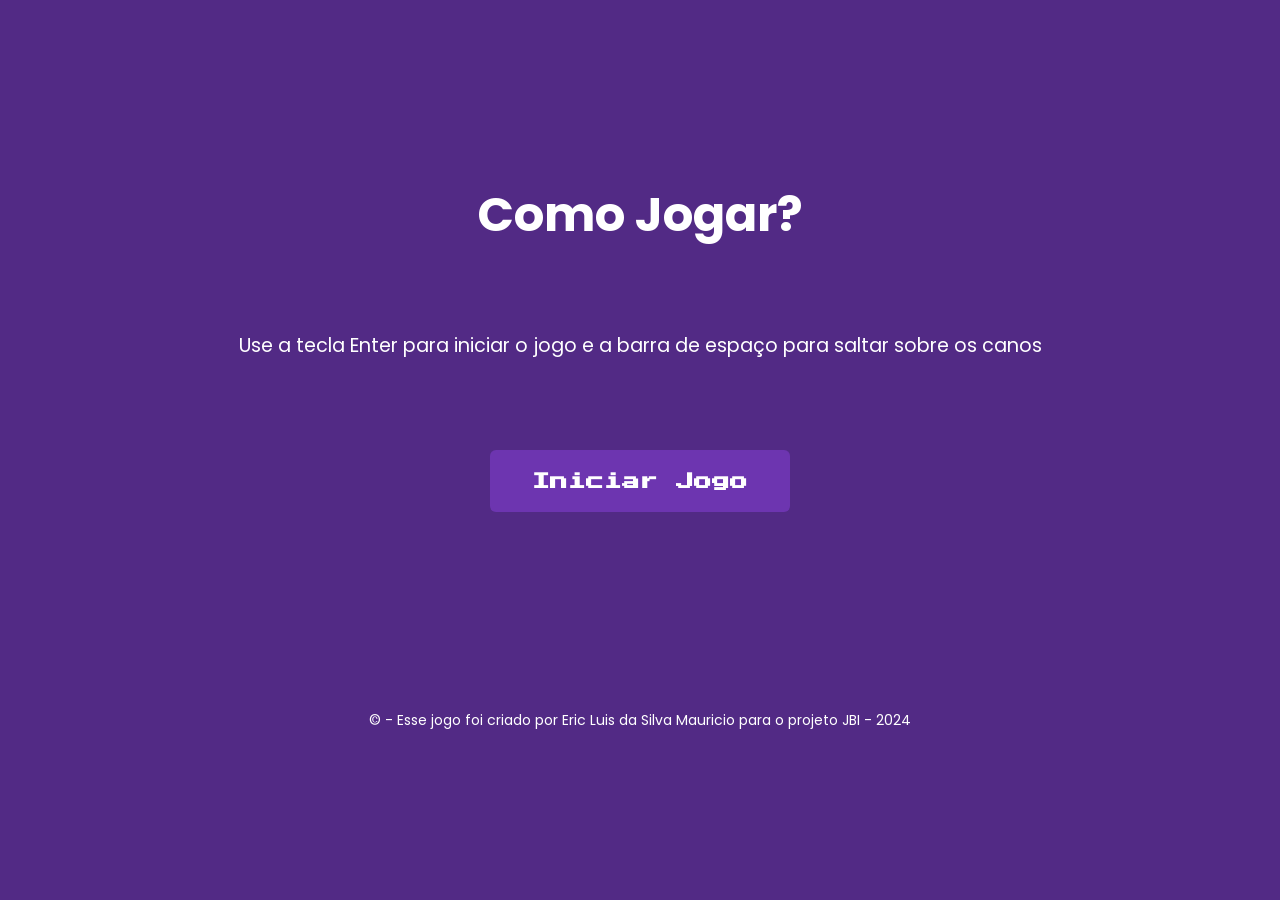
<file: index.html>
<!DOCTYPE html>
<html lang="pt-BR">

<head>
  <meta charset="UTF-8">
  <link rel="stylesheet" href="css/style.css">
  <meta http-equiv="X-UA-Compatible" content="IE=edge">
  <meta name="viewport" content="width=device-width, initial-scale=1.0">
  <title>Duke Dash</title>
  <link rel="shortcut icon" href="img/favicon.ico" type="image/x-icon">
</head>

<body>

  <div class="tutorial">
    <h1>Como Jogar?</h1>
    <p>Use a tecla Enter para iniciar o jogo e a barra de espaço para saltar sobre os canos</p>
    <button onclick="startGame()">Iniciar Jogo</button>
    <p class="copy">&copy; - Esse jogo foi criado por Eric Luis da Silva Mauricio para o projeto JBI - 2024 </p>

  </div>
  <div class="game">
    <div class="score">Score: <p class="points" style="z-index: 1;"></p>
    </div>
    <div class="coin_container"></div>
    <div class="logo">
      <img src="img/logo.png" alt="Logo Mario" class="logoMario">
    </div>
    <img class="mario" src="img/girl.gif" alt="mario">
    <img class="pipe" src="img/cano.png" alt="cano">
    <img class="clouds" src="img/clouds.png" alt="nuvem">
    <button class="start" onclick="startGame(), updateScore()">Iniciar</button>
  </div>

  <div class="game-over">
    <h1>Game Over</h1><button onclick="restartGame()">Reiniciar</button>
  </div>

</body>
<script src="app.js"></script>

</html>
</file>
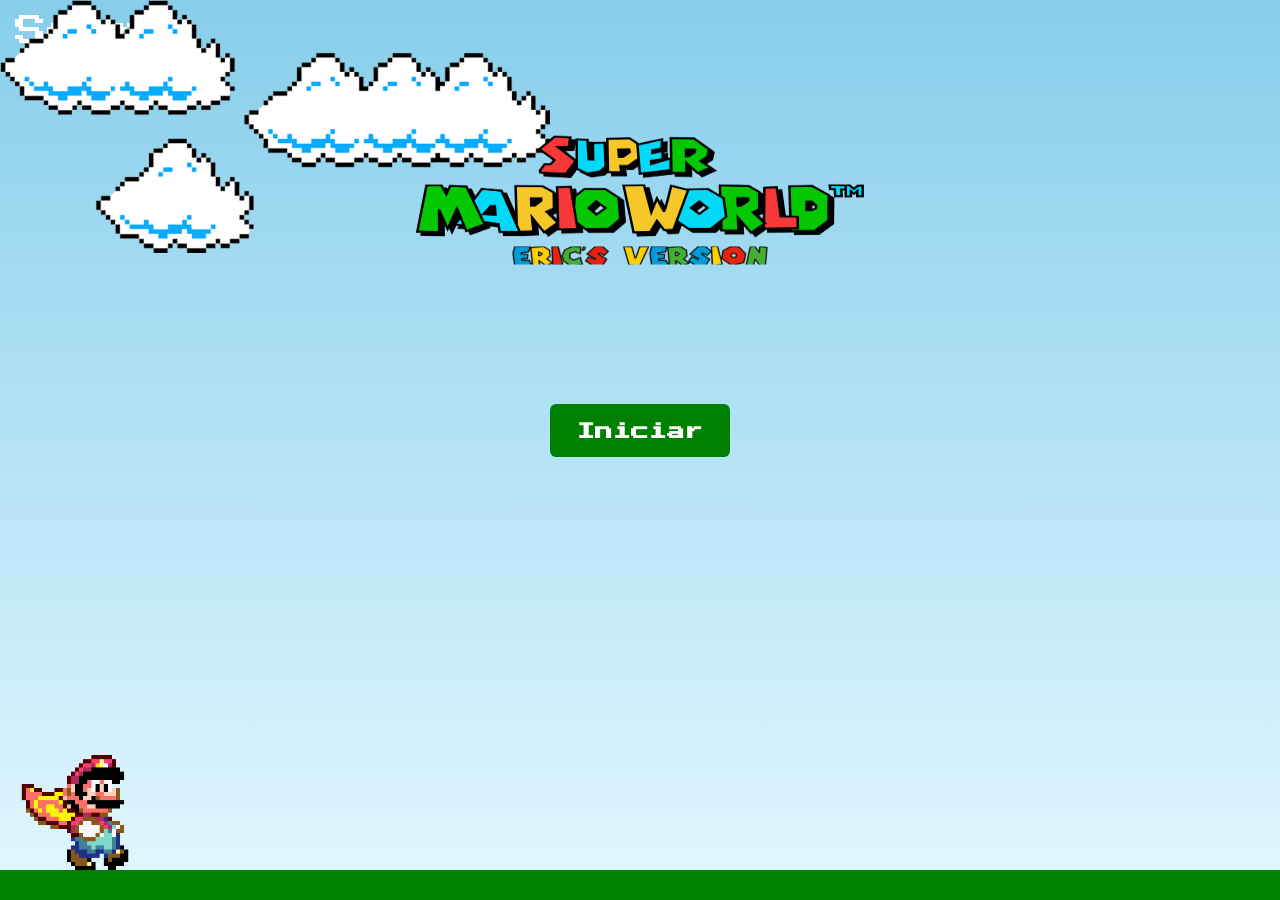
<file: JBI-Game/index.html>
<!DOCTYPE html>
<html lang="pt-BR">

<head>
  <meta charset="UTF-8">
  <link rel="stylesheet" href="css/style.css">
  <meta http-equiv="X-UA-Compatible" content="IE=edge">
  <meta name="viewport" content="width=device-width, initial-scale=1.0">
  <title>Mario</title>
  <link rel="shortcut icon" href="img/favicon.ico" type="image/x-icon">
</head>

<body>
  <div class="game">
    <div class="score" style="z-index: 1;">Score: <p class="points" style="z-index: 1;"></p>
    </div>
    <div class="logo">
      <img src="img/logo.png" alt="Logo Mario" class="logoMario">
    </div>
    <img class="mario" src="img/mario.gif" alt="mario">
    <img class="pipe" src="img/pipe.png" alt="cano">
    <img class="clouds" src="img/clouds.png" alt="nuvem">
    <button class="start" onclick="startGame(), updateScore()">Iniciar</button>
  </div>

  <div class="game-over">
    <h1>Game Over</h1><button onclick="restartGame()">Reiniciar</button>
  </div>
</body>
<script src="app.js"></script>

</html>
</file>
<file: css/style.css>
@import url("https://fonts.googleapis.com/css2?family=Press+Start+2P&display=swap");
@import url('https://fonts.googleapis.com/css2?family=Poppins:ital,wght@0,100;0,200;0,300;0,400;0,500;0,600;0,700;0,800;0,900;1,100;1,200;1,300;1,400;1,500;1,600;1,700;1,800;1,900&display=swap');

:root{
  --purple: #6D35B0;
}

* {
  margin: 0;
  padding: 0;
  box-sizing: border-box;
}

.game {
  width: 100%;
  height: 100vh;
  border-bottom: 30px solid rgba(1, 63, 1, 0.774);
  margin: 0 auto;
  position: relative;
  overflow: hidden;
  background: linear-gradient(#2e7c9b, #e0f6ff);
  transition: background-color 0.5s ease; 
}

.score{
  z-index: 999;
}

button {
  background: var(--purple);
  color: white;
  font-size: 1.1rem;
  font-weight: bolder;
  border: none;
  padding: 1.2rem;
  cursor: pointer;
  z-index: 1;
  font-family: "Press Start 2P", system-ui;
  border-radius: 6px;
  transition: 0.3s;
  width: 220px;
  display: flex;
  justify-content: center;
  align-items: center;
  margin: 10% auto;
}

button:hover {
  border: 2px solid var(--purple);
  background: none;
  color: var(--purple);
}

.game-over {
  width: 100%;
  height: 100vh;
  background: rgba(0, 0, 0, 0.322);
  display: none;
  align-items: center;
  justify-content: center;
  flex-direction: column;
  position: fixed;
  top: 0;
  left: 0;
}

.game-over h1 {
  font-family: "Press Start 2P", system-ui;
  font-size: 3rem;
  color: #ff0000;
  text-align: center;
  margin-top: 10rem;
  user-select: none;
}

.pipe {
  position: absolute;
  bottom: 0;
  right: -80px;
  width: 80px;
}

.mario {
  width: 200px;
  position: absolute;
  bottom: -58px;
}

.logoMario {
  width: 500px;
  height: 150px;
  z-index: 1;
}

.logo {
  margin: 5% auto;
  display: flex;
  justify-content: center;
  align-items: center;
}

.score {
  font-family: "Press Start 2P", system-ui;
  font-size: 2rem;
  padding: 15px;
  color: #fff;
}

.clouds {
  width: 550px;
  position: fixed;
  top: 0;
  animation: clouds-animation 20s infinite linear;
}

.tutorial {
  display: flex;
  flex-direction: column;
  align-items: center;
  justify-content: center;
  background-color: #522a85;
  position: fixed;
  top: 0;
  left: 0;
  width: 100%;
  height: 100%;
  color: white;
  z-index: 999;
}

.tutorial h1{
  font-family: Poppins;
  font-size: 3rem;
  margin: 10px 0 80px 0;
}

.tutorial p:not(.copy){
  font-family: Poppins;
  font-size: 1.2rem;
}

.tutorial button{
  width: 300px;
  margin-top: 90px;
  padding: 1.4rem;
}

.tutorial button:hover{
  color: #fff;
}

.copy{
  font-size: 14px;
  margin-top: 70px;
  font-family: Poppins;
}

@keyframes clouds-animation {
  from {
    right: -550px;
  }
  to {
    right: 100%;
  }
}

.pipe-animation {
  animation: pipe-animation 2s infinite linear;
}

@keyframes pipe-animation {
  from {
    right: -80px;
  }

  to {
    right: 100%;
  }
}

.jump {
  animation: jump 0.6s ease-in-out;
}

@keyframes jump {
  0% {
    bottom: 0;
  }

  25% {
    bottom: 120px;  
  }

  50% {
    bottom: 150px;  
  }

  75% {
    bottom: 100px;  
  }

  90% {
    bottom: 40px;   
  }

  100% {
    bottom: 0;      
  }
}
</file>
<file: JBI-Game/css/style.css>
@import url("https://fonts.googleapis.com/css2?family=Press+Start+2P&display=swap");

* {
  margin: 0;
  padding: 0;
  box-sizing: border-box;
}

.game {
  width: 100%;
  height: 100vh;
  border-bottom: 30px solid green;
  margin: 0 auto;
  position: relative;
  overflow: hidden;
  background: linear-gradient(#87ceeb, #e0f6ff);
}

button {
  background: green;
  color: white;
  font-size: 1.1rem;
  font-weight: bolder;
  border: none;
  padding: 1.1rem;
  /* position: absolute; */
  cursor: pointer;
  z-index: 1;
  font-family: "Press Start 2P", system-ui;
  border-radius: 6px;
  transition: 0.3s;
  width: 180px;
  display: flex;
  justify-content: center;
  align-items: center;
  margin: 10% auto;
}

button:hover {
  border: 2px solid green;
  background: none;
  color: green;
}

.game-over {
  width: 100%;
  height: 100vh;
  background: rgba(0, 0, 0, 0.322);
  display: none;
  align-items: center;
  justify-content: center;
  flex-direction: column;
  position: fixed;
  top: 0;
  left: 0;
}
.game-over h1 {
  font-family: "Press Start 2P", system-ui;
  font-size: 3rem;
  color: #ff0000;
  text-align: center;
  margin-top: 10rem;
}

.pipe {
  position: absolute;
  bottom: 0;
  right: -80px;
  width: 80px;
}

.mario {
  width: 150px;
  position: absolute;
  bottom: 0;
}

.logoMario {
  width: 500px;
  height: 150px;
  z-index: 1;
}

.logo {
  margin: 5% auto;
  display: flex;
  justify-content: center;
  align-items: center;
}

.score {
  font-family: "Press Start 2P", system-ui;
  font-size: 2rem;
  padding: 15px;
  color: #fff;
}

.clouds {
  width: 550px;
  position: absolute;
  top: 0;
  animation: clouds-animation 20s infinite linear;
}

@keyframes clouds-animation {
  from {
    right: -550px;
  }
  to {
    right: 100%;
  }
}

.pipe-animation {
  animation: pipe-animation 2s infinite linear;
}

@keyframes pipe-animation {
  from {
    right: -80px;
  }

  to {
    right: 100%;
  }
}

.jump {
  animation: jump 800ms ease-out;
}

@keyframes jump {
  0% {
    bottom: 0;
  }
  40% {
    bottom: 200px;
  }
  50% {
    bottom: 200px;
  }
  60% {
    bottom: 200px;
  }
  70% {
    bottom: 150px;
  }
  80% {
    bottom: 100px;
  }
  90% {
    bottom: 50px;
  }
  100% {
    bottom: 0;
  }
}
</file>
